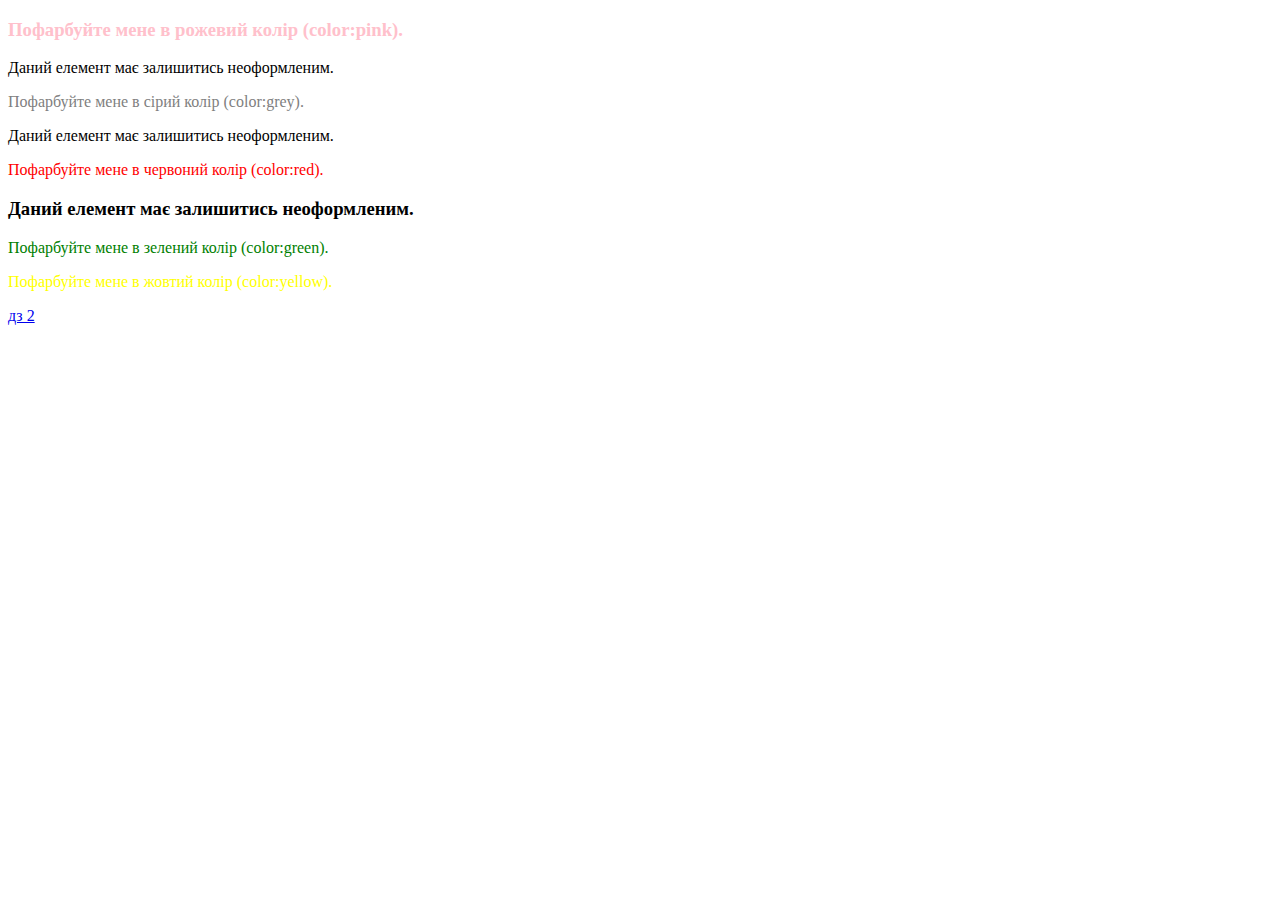
<file: index.html>
<!DOCTYPE html>
<html lang="en">
<head>
    <meta charset="UTF-8">
    <meta name="viewport" content="width=device-width, initial-scale=1.0">
    <link rel="stylesheet" href="./styles/styles.css">
    <title>Document</title>
</head>
<body>
    <div class="text-box">
        <h3>Пофарбуйте мене в рожевий колір (color:pink).</h3>


        <p>Даний елемент має залишитись неоформленим.</p>
        <p id="greycol">Пофарбуйте мене в сірий колір (color:grey).</p>


        <div>Даний елемент має залишитись неоформленим.</div>


        <div><p>Пофарбуйте мене в червоний колір (color:red).</p></div>


        <h3>Даний елемент має залишитись неоформленим.</h3>


        <p>Пофарбуйте мене в зелений колір (color:green).</p>


        <p class="yellow">Пофарбуйте мене в жовтий колір (color:yellow).</p>
      </div>
      <a href="./pages/hw2.html">дз 2</a>
</body>
</html>
</file>
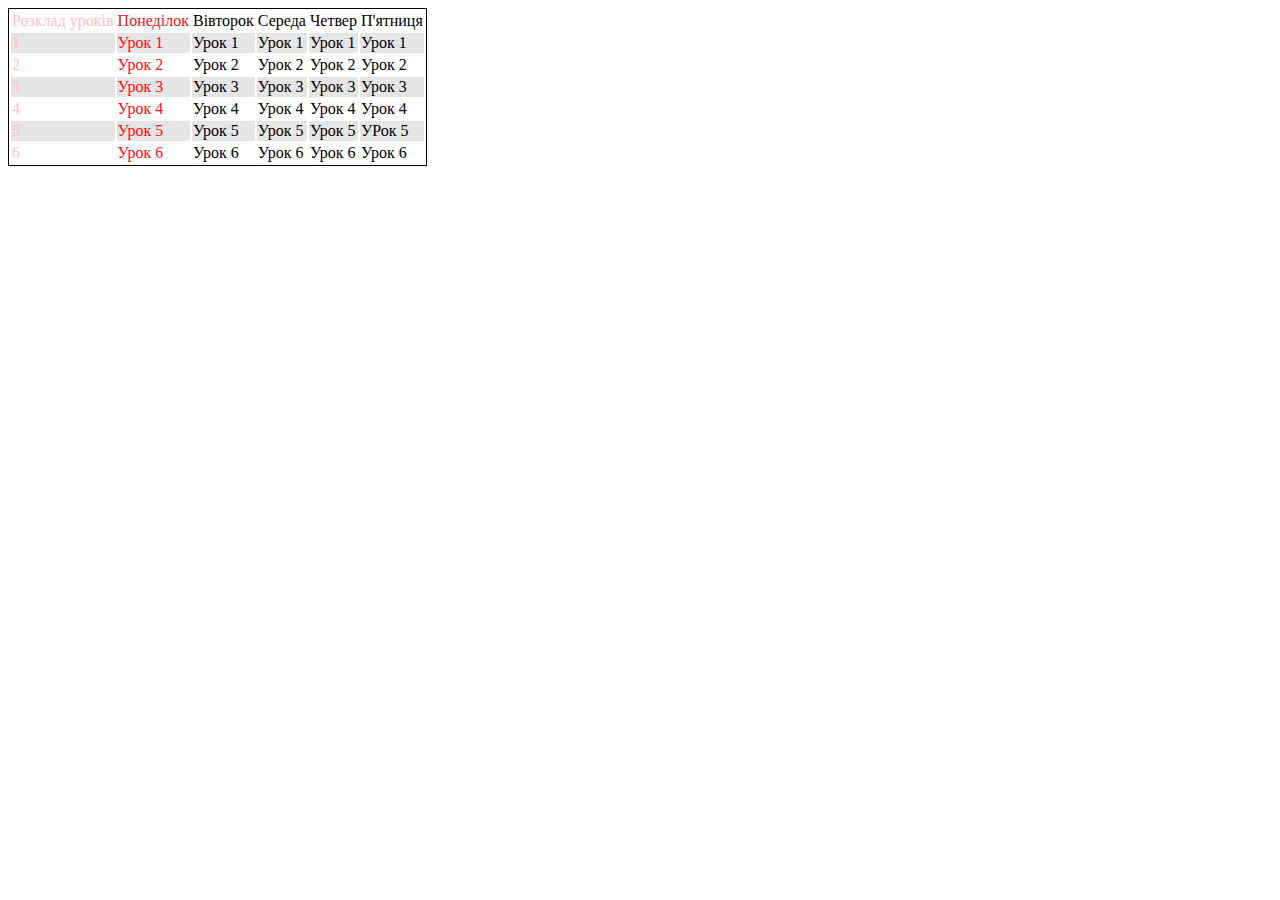
<file: secohd hw/index.html>
<!DOCTYPE html>
<html lang="en">
<head>
    <meta charset="UTF-8">
    <meta name="viewport" content="width=device-width, initial-scale=1.0">
    <link rel="stylesheet" href="./styles/stlyles.css">
    <title>Document</title>
</head>
<body>
    <table>
        <tbody>
            <tr>
                <td>Розклад уроків</td>
                <td>Понеділок</td>
                <td>Вівторок</td>
                <td>Середа</td>
                <td>Четвер</td>
                <td>П'ятниця</td>
            </tr>
            
            <tr>
                <td class="home1">1</td>
                <td class="home1">Урок 1</td>
                <td class="home1">Урок 1</td>
                <td class="home1">Урок 1</td>
                <td class="home1">Урок 1</td>
                <td class="home1">Урок 1</td>
            </tr>

            <tr>
                <td class="home2">2</td>
                <td class="home2">Урок 2</td>
                <td class="home2">Урок 2</td>
                <td class="home2">Урок 2</td>
                <td class="home2">Урок 2</td>
                <td class="home2">Урок 2</td>
            </tr>

            <tr>
                <td class="home3">3</td>
                <td class="home3">Урок 3</td>
                <td class="home3">Урок 3</td>
                <td class="home3">Урок 3</td>
                <td class="home3">Урок 3</td>
                <td class="home3">Урок 3</td>
            </tr>

            <tr>
                <td class="home4">4</td>
                <td class="home4">Урок 4</td>
                <td class="home4">Урок 4</td>
                <td class="home4">Урок 4</td>
                <td class="home4">Урок 4</td>
                <td class="home4">Урок 4</td>
            </tr>

            <tr>
                <td class="home5">5</td>
                <td class="home5">Урок 5</td>
                <td class="home5">Урок 5</td>
                <td class="home5">Урок 5</td>
                <td class="home5">Урок 5</td>
                <td class="home5">УРок 5</td>
            </tr>

            <tr>
                <td class="home6">6</td>
                <td class="home6">Урок 6</td>
                <td class="home6">Урок 6</td>
                <td class="home6">Урок 6</td>
                <td class="home6">Урок 6</td>
                <td class="home6">Урок 6</td>
            </tr>
        </tbody>
    </table>
    
</body>
</html>
</file>
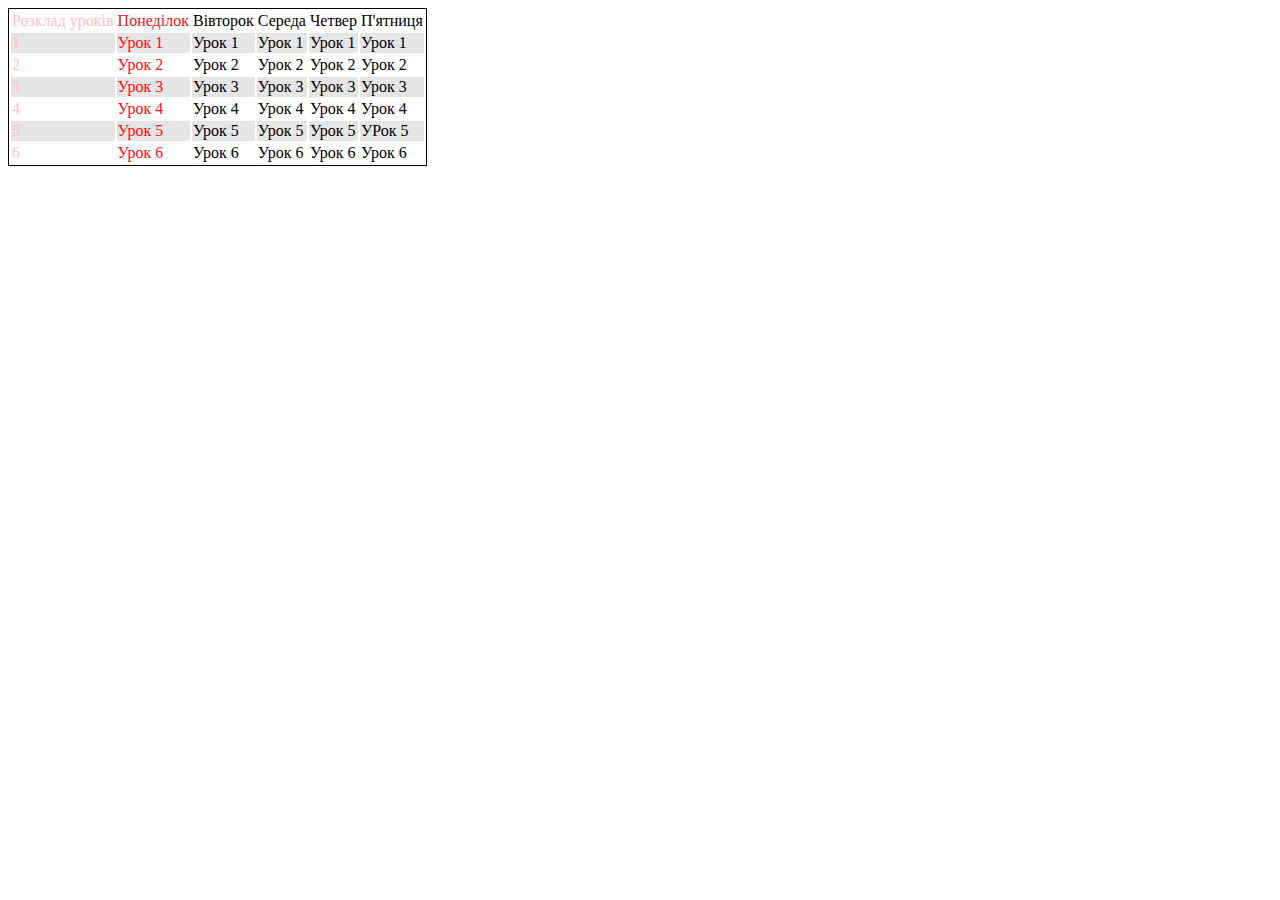
<file: hw2.html>
<!DOCTYPE html>
<html lang="en">
<head>
    <meta charset="UTF-8">
    <meta name="viewport" content="width=device-width, initial-scale=1.0">
    <link rel="stylesheet" href=".//styles/hw2.css">
    <title>Document</title>
</head>
<body>
    <table>
        <tbody>
            <tr>
                <td>Розклад уроків</td>
                <td>Понеділок</td>
                <td>Вівторок</td>
                <td>Середа</td>
                <td>Четвер</td>
                <td>П'ятниця</td>
            </tr>
            
            <tr>
                <td class="home1">1</td>
                <td class="home1">Урок 1</td>
                <td class="home1">Урок 1</td>
                <td class="home1">Урок 1</td>
                <td class="home1">Урок 1</td>
                <td class="home1">Урок 1</td>
            </tr>

            <tr>
                <td class="home2">2</td>
                <td class="home2">Урок 2</td>
                <td class="home2">Урок 2</td>
                <td class="home2">Урок 2</td>
                <td class="home2">Урок 2</td>
                <td class="home2">Урок 2</td>
            </tr>

            <tr>
                <td class="home3">3</td>
                <td class="home3">Урок 3</td>
                <td class="home3">Урок 3</td>
                <td class="home3">Урок 3</td>
                <td class="home3">Урок 3</td>
                <td class="home3">Урок 3</td>
            </tr>

            <tr>
                <td class="home4">4</td>
                <td class="home4">Урок 4</td>
                <td class="home4">Урок 4</td>
                <td class="home4">Урок 4</td>
                <td class="home4">Урок 4</td>
                <td class="home4">Урок 4</td>
            </tr>

            <tr>
                <td class="home5">5</td>
                <td class="home5">Урок 5</td>
                <td class="home5">Урок 5</td>
                <td class="home5">Урок 5</td>
                <td class="home5">Урок 5</td>
                <td class="home5">УРок 5</td>
            </tr>

            <tr>
                <td class="home6">6</td>
                <td class="home6">Урок 6</td>
                <td class="home6">Урок 6</td>
                <td class="home6">Урок 6</td>
                <td class="home6">Урок 6</td>
                <td class="home6">Урок 6</td>
            </tr>
        </tbody>
    </table>
    
</body>
</html>
</file>
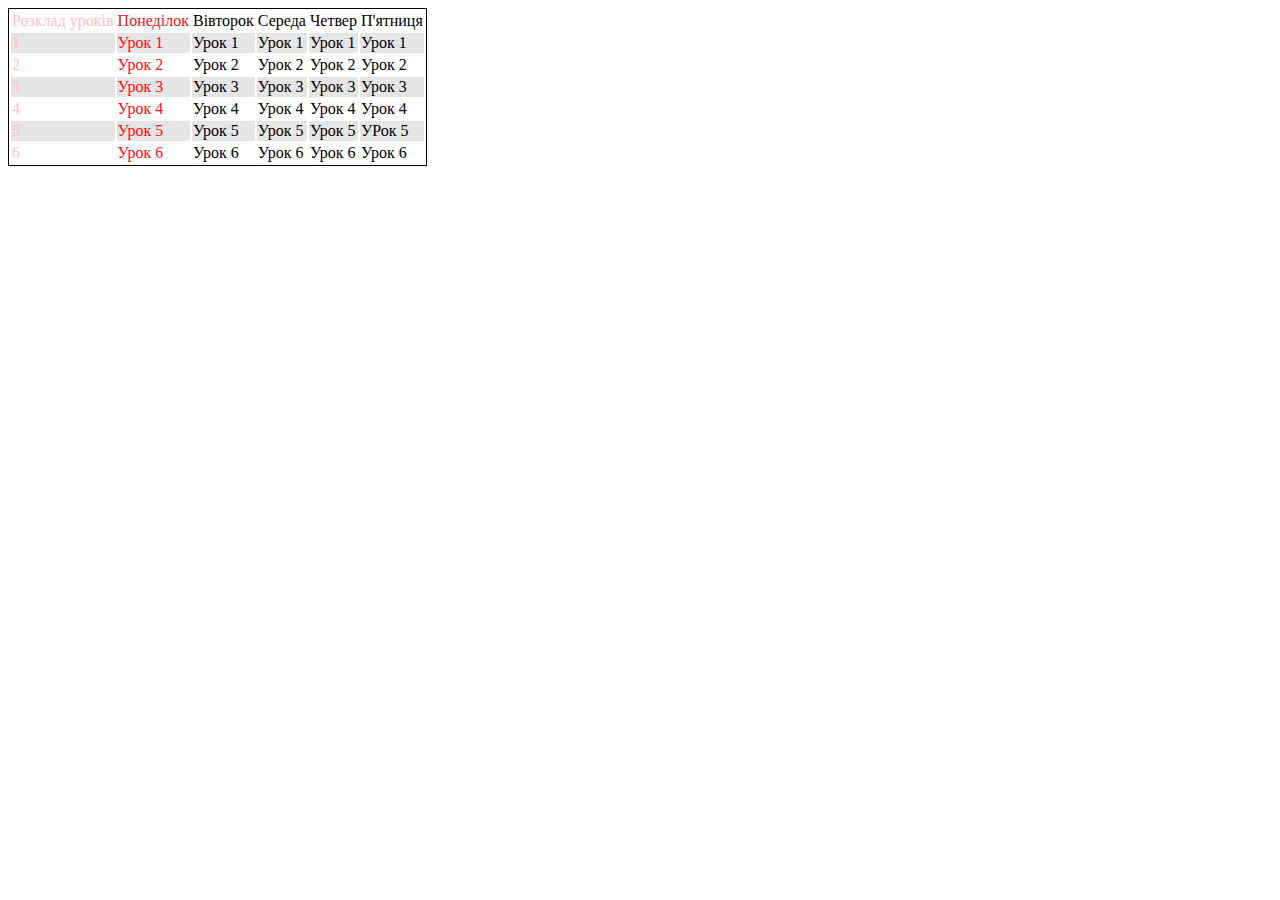
<file: pages/hw2.html>
<!DOCTYPE html>
<html lang="en">
<head>
    <meta charset="UTF-8">
    <meta name="viewport" content="width=device-width, initial-scale=1.0">
    <link rel="stylesheet" href="..//styles/hw2.css">
    <title>Document</title>
</head>
<body>
    <table>
        <tbody>
            <tr>
                <td>Розклад уроків</td>
                <td>Понеділок</td>
                <td>Вівторок</td>
                <td>Середа</td>
                <td>Четвер</td>
                <td>П'ятниця</td>
            </tr>
            
            <tr>
                <td class="home1">1</td>
                <td class="home1">Урок 1</td>
                <td class="home1">Урок 1</td>
                <td class="home1">Урок 1</td>
                <td class="home1">Урок 1</td>
                <td class="home1">Урок 1</td>
            </tr>

            <tr>
                <td class="home2">2</td>
                <td class="home2">Урок 2</td>
                <td class="home2">Урок 2</td>
                <td class="home2">Урок 2</td>
                <td class="home2">Урок 2</td>
                <td class="home2">Урок 2</td>
            </tr>

            <tr>
                <td class="home3">3</td>
                <td class="home3">Урок 3</td>
                <td class="home3">Урок 3</td>
                <td class="home3">Урок 3</td>
                <td class="home3">Урок 3</td>
                <td class="home3">Урок 3</td>
            </tr>

            <tr>
                <td class="home4">4</td>
                <td class="home4">Урок 4</td>
                <td class="home4">Урок 4</td>
                <td class="home4">Урок 4</td>
                <td class="home4">Урок 4</td>
                <td class="home4">Урок 4</td>
            </tr>

            <tr>
                <td class="home5">5</td>
                <td class="home5">Урок 5</td>
                <td class="home5">Урок 5</td>
                <td class="home5">Урок 5</td>
                <td class="home5">Урок 5</td>
                <td class="home5">УРок 5</td>
            </tr>

            <tr>
                <td class="home6">6</td>
                <td class="home6">Урок 6</td>
                <td class="home6">Урок 6</td>
                <td class="home6">Урок 6</td>
                <td class="home6">Урок 6</td>
                <td class="home6">Урок 6</td>
            </tr>
        </tbody>
    </table>
    
</body>
</html>
</file>
<file: styles/styles.css>
div :first-child {
    color: pink;
}
#greycol {
    color: grey;
}

.yellow {
    color: yellow;
}

.text-box div > p {
    color: red;
    }

    .text-box p:nth-last-child(2) {
        color:  green
        }
</file>
<file: secohd hw/styles/stlyles.css>
table {
    border: 1px solid;
}



    .home6 {
        background-color: cadetblue;
    }

    .home1:hover {
        background-color: rgb(0, 0, 0);
    }

    .home2:hover {
        background-color: rgb(0, 0, 0);
    }

    .home3:hover {
        background-color: rgb(0, 0, 0);
    }

    .home4:hover {
        background-color: rgb(0, 0, 0);
    }

    .home5:hover {
        background-color: rgb(0, 0, 0);
    }

    .home6:hover {
        background-color: rgb(0, 0, 0);
    }
    
    tr:nth-child(even) td {
        background-color: rgba(0, 0, 0, 0.1);
    }
    
    tr:nth-child(odd) td {
        background-color: rgba(255, 255, 255, 0.1);
    }
    
    td:first-child {
        background-color: blue;
    }
    
    td:nth-child(2) {
        color: rgb(248, 16, 16);
    }

    td:nth-child(-n+1) {
        color: pink;
    }
</file>
<file: styles/hw2.css>
table {
    border: 1px solid;
}



    .home6 {
        background-color: cadetblue;
    }

    .home1:hover {
        background-color: rgb(0, 0, 0);
    }

    .home2:hover {
        background-color: rgb(0, 0, 0);
    }

    .home3:hover {
        background-color: rgb(0, 0, 0);
    }

    .home4:hover {
        background-color: rgb(0, 0, 0);
    }

    .home5:hover {
        background-color: rgb(0, 0, 0);
    }

    .home6:hover {
        background-color: rgb(0, 0, 0);
    }
    
    tr:nth-child(even) td {
        background-color: rgba(0, 0, 0, 0.1);
    }
    
    tr:nth-child(odd) td {
        background-color: rgba(255, 255, 255, 0.1);
    }
    
    td:first-child {
        background-color: blue;
    }
    
    td:nth-child(2) {
        color: rgb(248, 16, 16);
    }

    td:nth-child(-n+1) {
        color: pink;
    }
</file>
